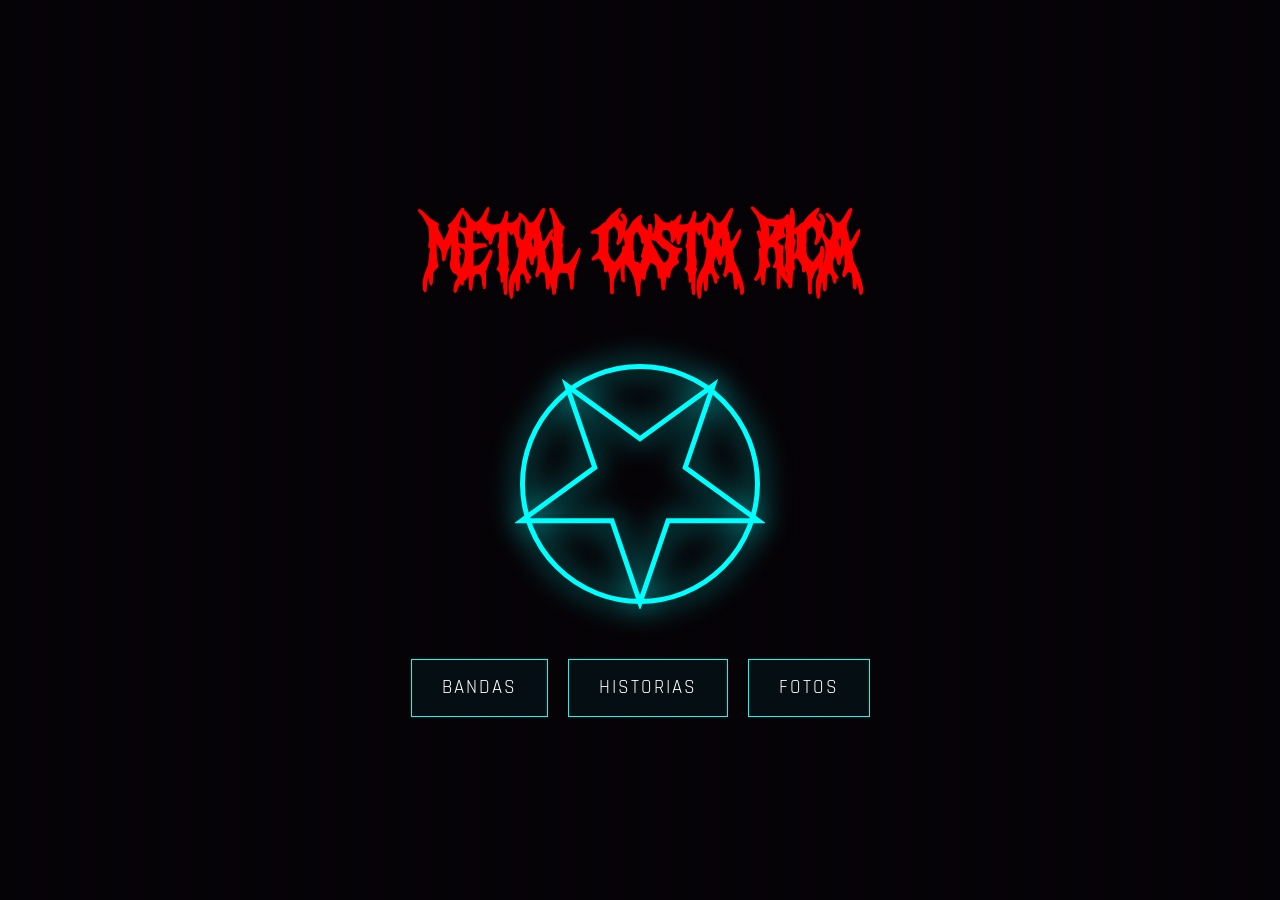
<file: index.html>
<!DOCTYPE html>
<html lang="es">
<head>
    <meta charset="UTF-8">
    <meta name="viewport" content="width=device-width, initial-scale=1.0">
    <title>Metal Costa Rica | Inicio</title>
    <link rel="stylesheet" href="estilos.css">
    <style>
        body, html {
            height: 100%;
            margin: 0;
            overflow: hidden;
            background-color: #000;
            display: flex;
            justify-content: center;
            align-items: center;
        }

        .home {
            text-align: center;
            z-index: 10;
        }

        .glitch {
            font-size: 5rem;
            color: #ff0000;
            position: relative;
            text-transform: uppercase;
            font-family: 'Morvanh', cursive;
            margin: 0;
            cursor: default;
        }

        .glitch::before,
        .glitch::after {
            content: attr(data-text);
            position: absolute;
            left: 0;
            width: 100%;
            clip: rect(0, 0, 0, 0);
        }

        .glitch::before {
            left: 2px;
            text-shadow: -2px 0 #ff0000;
            animation: glitch-anim-1 2s infinite linear alternate-reverse;
        }

        .glitch::after {
            left: -2px;
            text-shadow: -2px 0 #00ffff;
            animation: glitch-anim-2 3s infinite linear alternate-reverse;
        }

        @keyframes glitch-anim-1 {
            0% { clip: rect(10px, 9999px, 50px, 0); }
            20% { clip: rect(30px, 9999px, 100px, 0); }
            40% { clip: rect(60px, 9999px, 40px, 0); }
            60% { clip: rect(10px, 9999px, 80px, 0); }
            80% { clip: rect(50px, 9999px, 20px, 0); }
            100% { clip: rect(90px, 9999px, 60px, 0); }
        }

        @keyframes glitch-anim-2 {
            0% { clip: rect(50px, 9999px, 10px, 0); }
            20% { clip: rect(10px, 9999px, 60px, 0); }
            40% { clip: rect(80px, 9999px, 10px, 0); }
            60% { clip: rect(40px, 9999px, 90px, 0); }
            80% { clip: rect(20px, 9999px, 50px, 0); }
            100% { clip: rect(60px, 9999px, 70px, 0); }
        }

        .pentagram-container {
            width: 250px;
            height: 250px;
            margin: 40px auto;
            animation: pulse-blue 2.5s infinite ease-in-out;
            filter: drop-shadow(0 0 15px #00ffff);
        }

        .pentagram-svg {
            width: 100%;
            height: 100%;
            fill: none;
            stroke: #00ffff;
            stroke-width: 2;
            transform: rotate(180deg);
            transform-origin: center;
        }

        @keyframes pulse-blue {
            0% { transform: scale(1); opacity: 0.7; filter: drop-shadow(0 0 5px #00ffff); }
            50% { transform: scale(1.05); opacity: 1; filter: drop-shadow(0 0 25px #00ffff); }
            100% { transform: scale(1); opacity: 0.7; filter: drop-shadow(0 0 5px #00ffff); }
        }

        .home-buttons {
            display: flex;
            gap: 20px;
            justify-content: center;
            margin-top: 50px;
        }

        .home-buttons a {
            text-decoration: none;
            color: #fff;
            border: 1px solid #00ffff;
            padding: 12px 30px;
            font-size: 1.2rem;
            text-transform: uppercase;
            letter-spacing: 2px;
            font-family: 'Rajdhani', sans-serif;
            transition: all 0.3s ease;
            background: rgba(0, 255, 255, 0.05);
        }

        .home-buttons a:hover {
            background: #00ffff;
            color: #000;
            box-shadow: 0 0 20px #00ffff;
            transform: translateY(-5px);
        }

        /* Background Noise/Grid Effect */
        .background-overlay {
            position: fixed;
            top: 0;
            left: 0;
            width: 100%;
            height: 100%;
            background: linear-gradient(rgba(18, 16, 16, 0) 50%, rgba(0, 0, 0, 0.25) 50%), 
                        linear-gradient(90deg, rgba(255, 0, 0, 0.06), rgba(0, 255, 255, 0.02), rgba(255, 0, 255, 0.06));
            background-size: 100% 2px, 3px 100%;
            pointer-events: none;
            z-index: 1;
        }
    </style>
</head>
<body>
    <div class="background-overlay"></div>
    <div class="home">
        <h1 class="glitch" data-text="METAL COSTA RICA">METAL COSTA RICA</h1>

        <div class="pentagram-container">
            <svg class="pentagram-svg" viewBox="0 0 100 100">
                <!-- Polígono de la estrella -->
                <polygon points="50,2.5 61.2,35.3 97.4,35.3 68.1,56.6 79.3,89.4 50,68.1 20.7,89.4 31.9,56.6 2.6,35.3 38.8,35.3" />
                <!-- Círculo que encierra la estrella -->
                <circle cx="50" cy="50" r="47" />
            </svg>
        </div>

        <div class="home-buttons">
            <a href="bandas.html">Bandas</a>
            <a href="historias.html">Historias</a>
            <a href="fotos.html">Fotos</a>

        </div>
    </div>
</body>
</html>
</file>
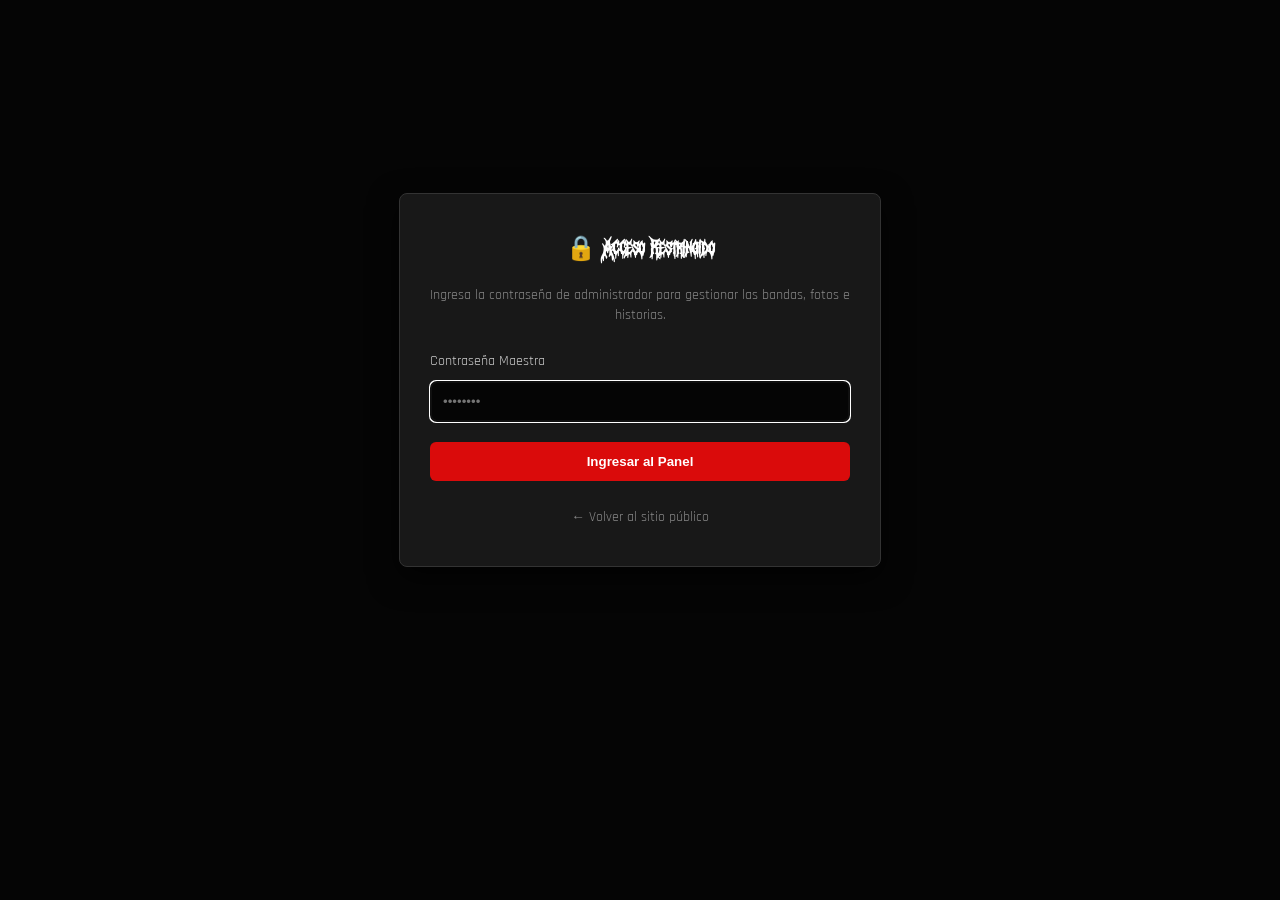
<file: admin.html>
<!DOCTYPE html>
<html lang="es">

<head>
    <meta charset="UTF-8">
    <meta name="viewport" content="width=device-width, initial-scale=1.0">
    <title>Panel Admin | Metal Costa Rica</title>
    <link rel="stylesheet" href="estilos.css">
    <style>
        .admin-nav {
            display: flex;
            gap: 10px;
            margin-bottom: 30px;
            border-bottom: 1px solid #333;
            padding-bottom: 15px;
        }

        .admin-nav button {
            background: #222;
            border: none;
            color: #fff;
            padding: 10px 20px;
            cursor: pointer;
            border-radius: 4px;
        }

        .admin-nav button.active {
            background: var(--accent-red);
        }

        .form-section {
            display: none;
        }

        .form-section.active {
            display: block;
        }
        .login-wrapper {
            display: flex;
            justify-content: center;
            align-items: center;
            min-height: 80vh;
            padding: 20px;
        }

        .login-card {
            background: #181818;
            border: 1px solid #333;
            border-radius: 8px;
            padding: 35px 30px;
            max-width: 420px;
            width: 100%;
            box-shadow: 0 10px 30px rgba(0, 0, 0, 0.7);
            text-align: center;
        }

        .login-card h2 {
            margin-top: 0;
            color: #fff;
            font-size: 1.5rem;
            margin-bottom: 12px;
        }

        .login-card p {
            color: #888;
            font-size: 0.9rem;
            margin-bottom: 25px;
            line-height: 1.4;
        }

        .login-error {
            background: rgba(255, 50, 50, 0.15);
            border: 1px solid #ff3333;
            color: #ff7777;
            padding: 10px;
            border-radius: 4px;
            margin-bottom: 20px;
            display: none;
            font-size: 0.9rem;
            text-align: left;
        }
    </style>
</head>

<body>

    <!-- Pantalla de Login -->
    <div id="login-container" class="login-wrapper">
        <div class="login-card">
            <h2>🔒 Acceso Restringido</h2>
            <p>Ingresa la contraseña de administrador para gestionar las bandas, fotos e historias.</p>
            <div id="loginError" class="login-error"></div>
            <form onsubmit="handleLogin(event)">
                <div class="form-group" style="text-align: left; margin-bottom: 20px;">
                    <label style="color: #ccc; font-size: 0.85rem; display: block; margin-bottom: 8px;">Contraseña Maestra</label>
                    <input type="password" id="adminPasswordInput" class="form-control" required placeholder="••••••••" autofocus>
                </div>
                <button type="submit" class="btn-primary" id="btnLoginSubmit" style="width: 100%; padding: 12px;">Ingresar al Panel</button>
            </form>
            <a href="index.html" style="display: inline-block; margin-top: 25px; color: #888; text-decoration: none; font-size: 0.85rem;">← Volver al sitio público</a>
        </div>
    </div>

    <!-- Panel de Administración Principal (Oculto hasta iniciar sesión) -->
    <div class="admin-container" id="admin-main-container" style="display: none;">
        <div style="display: flex; justify-content: space-between; align-items: center; margin-bottom: 20px;">
            <a href="index.html" style="color: var(--accent-purple); text-decoration: none;">← Volver al sitio</a>
            <button onclick="handleLogout()" style="background: #2a1111; border: 1px solid #ff4444; color: #ff8888; padding: 6px 14px; border-radius: 4px; cursor: pointer; font-size: 0.85rem;">Cerrar Sesión ✕</button>
        </div>
        <h1>Panel de Administración</h1>

        <div class="admin-nav">
            <button onclick="showSection('bandas')" class="active" id="btn-bandas">Bandas</button>
            <button onclick="showSection('historias')" id="btn-historias">Historias</button>
            <button onclick="showSection('fotos')" id="btn-fotos">Lugares/Fotos</button>
            <button onclick="showSection('noticias')" id="btn-noticias">Noticias/Artículos</button>
        </div>

        <!-- Formulario Bandas -->
        <section id="section-bandas" class="form-section active">
            <h2>Gestionar Bandas</h2>
            <div class="form-group" style="background: #222; padding: 15px; border-radius: 8px; margin-bottom: 20px;">
                <label style="color: #fff;">Seleccionar Acción</label>
                <select id="edit-banda-select" class="form-control" style="background: #111;"
                    onchange="handleBandaSelection()">
                    <option value="">➕ Crear Nueva Banda</option>
                    <!-- Opciones de bandas a editar se cargarán por JS -->
                </select>
            </div>
            <form id="formBanda" style="border-bottom: 1px solid #333; padding-bottom: 20px; margin-bottom: 20px;">
                <h3 id="banda-form-title">1. Crear Banda</h3>
                <input type="hidden" id="edit-banda-id" value="">
                <div class="form-group">
                    <label>Nombre de la Banda</label>
                    <input type="text" id="b-nombre" class="form-control" required placeholder="Ej: Adrenalina">
                </div>
                <div class="form-group" style="display: grid; grid-template-columns: 1fr 1fr; gap: 10px;">
                    <div>
                        <label>Género</label>
                        <input type="text" id="b-genero" class="form-control" placeholder="Ej: Black Metal">
                    </div>
                    <div>
                        <label>Provincia</label>
                        <input type="text" id="b-provincia" class="form-control" placeholder="Ej: San José">
                    </div>
                </div>
                <div class="form-group">
                    <label>Foto Principal (URL)</label>
                    <input type="url" id="b-foto" class="form-control" placeholder="https://...">
                </div>
                <div class="form-group">
                    <label>Video URL (YouTube/Vimeo)</label>
                    <input type="url" id="b-video" class="form-control"
                        placeholder="https://www.youtube.com/watch?v=...">
                </div>
                <div class="form-group">
                    <label>Biografía</label>
                    <textarea id="b-bio" class="form-control" rows="4"></textarea>
                </div>
                <div class="form-group">
                    <label>Discografía (Texto libre)</label>
                    <textarea id="b-disco" class="form-control" rows="2"></textarea>
                </div>
                <div style="display: flex; gap: 10px;">
                    <button type="submit" class="btn-primary">Guardar Banda</button>
                    <button type="button" id="btn-delete-banda" class="btn-primary" style="background: #661111; display: none;" onclick="deleteCurrentBanda()">Eliminar Banda</button>
                </div>
            </form>

            <form id="formFotoBanda">
                <h3>2. Agregar Fotos a la Banda</h3>
                <div class="form-group">
                    <label>Seleccionar Banda</label>
                    <select id="fb-banda-id" class="form-control" required>
                        <option value="">Cargando bandas...</option>
                    </select>
                </div>
                <div class="form-group">
                    <label>Imágenes desde tu PC <span style="color:#777;font-size:0.85rem;">(puedes seleccionar varias)</span></label>
                    <input type="file" id="fb-file" class="form-control" accept="image/*" multiple onchange="previewImagenes('fb-file','fb-preview')" required>
                    <div id="fb-preview" style="display:flex;flex-wrap:wrap;gap:8px;margin-top:10px;"></div>
                </div>
                <div class="form-group">
                    <label>Descripción de la foto</label>
                    <input type="text" id="fb-desc" class="form-control">
                </div>
                <button type="submit" class="btn-primary" style="background: var(--accent-purple);">Subir Foto a Banda</button>
            </form>
            <div id="manage-banda-photos" style="margin-top: 20px; display: none;">
                <h3>Gestionar Fotos de la Galería</h3>
                <div id="banda-photos-list" style="display: grid; grid-template-columns: repeat(auto-fill, minmax(130px, 1fr)); gap: 10px;"></div>
            </div>
        </section>

        <!-- Formulario Historias -->
        <section id="section-historias" class="form-section">
            <h2>Agregar Historia / Leyenda</h2>
            <form id="formHistoria">
                <div class="form-group">
                    <label>Título</label>
                    <input type="text" id="h-titulo" class="form-control" required>
                </div>
                <div class="form-group">
                    <label>Contenido</label>
                    <textarea id="h-contenido" class="form-control" rows="6"></textarea>
                </div>
                <div class="form-group">
                    <label>Foto (URL)</label>
                    <input type="url" id="h-foto" class="form-control">
                </div>
                <button type="submit" class="btn-primary">Publicar Historia</button>
            </form>
            <div id="list-historias" style="margin-top: 30px;">
                <h3>Gestionar Historias Existentes</h3>
                <div id="historias-db-list"></div>
            </div>
        </section>

        <!-- Formulario Fotos/Lugares -->
        <section id="section-fotos" class="form-section">
            <h2>Gestionar Lugares</h2>
            <form id="formLugar" style="border-bottom: 1px solid #333; padding-bottom: 20px; margin-bottom: 20px;">
                <h3>1. Crear Nuevo Lugar</h3>
                <div class="form-group">
                    <label>Nombre del Lugar</label>
                    <input type="text" id="l-nombre" class="form-control" required placeholder="Ej: Sanatorio Durán">
                </div>
                <div class="form-group">
                    <label>Descripción</label>
                    <textarea id="l-desc" class="form-control" rows="2"></textarea>
                </div>
                <div class="form-group">
                    <label>Foto Portada (URL)</label>
                    <input type="url" id="l-foto" class="form-control" placeholder="https://...">
                </div>
                <button type="submit" class="btn-primary">Crear Lugar</button>
            </form>

            <form id="formFoto">
                <h3>2. Agregar Foto a Galería</h3>
                <div class="form-group">
                    <label>Seleccionar Lugar</label>
                    <select id="f-lugar-id" class="form-control" required>
                        <option value="">Cargando lugares...</option>
                    </select>
                </div>
                <div class="form-group">
                    <label>Imágenes desde tu PC <span style="color:#777;font-size:0.85rem;">(puedes seleccionar varias)</span></label>
                    <input type="file" id="f-file" class="form-control" accept="image/*" multiple onchange="previewImagenes('f-file','f-preview')" required>
                    <div id="f-preview" style="display:flex;flex-wrap:wrap;gap:8px;margin-top:10px;"></div>
                </div>
                <div class="form-group">
                    <label>Breve descripción de la foto</label>
                    <input type="text" id="f-desc" class="form-control">
                </div>
                <button type="submit" class="btn-primary" style="background: var(--accent-purple);">Subir Foto al Lugar</button>
            </form>
            <div id="manage-place-photos" style="margin-top: 20px; display: none;">
                <h3>Gestionar Fotos de la Galería</h3>
                <div id="place-photos-list" style="display: grid; grid-template-columns: repeat(auto-fill, minmax(130px, 1fr)); gap: 10px;"></div>
            </div>
            <div id="list-lugares" style="margin-top: 30px;">
                <h3>Gestionar Lugares Existentes</h3>
                <div id="lugares-db-list"></div>
            </div>
        </section>

        <!-- Formulario Noticias -->
        <section id="section-noticias" class="form-section">
            <h2>Agregar Noticia o Artículo</h2>
            <form id="formNoticia">
                <div class="form-group">
                    <label>Título</label>
                    <input type="text" id="n-titulo" class="form-control" required>
                </div>
                <div class="form-group">
                    <label>Enlace</label>
                    <input type="url" id="n-enlace" class="form-control" required>
                </div>
                <div class="form-group">
                    <label>Tipo</label>
                    <select id="n-tipo" class="form-control">
                        <option value="noticia">Noticia</option>
                        <option value="articulo">Artículo</option>
                    </select>
                </div>
                <button type="submit" class="btn-primary">Agregar</button>
            </form>
            <div id="list-noticias" style="margin-top: 30px;">
                <h3>Gestionar contenido</h3>
                <div id="noticias-db-list"></div>
            </div>
        </section>
    </div>

    <script>
        const API_BASE = window.location.hostname === "localhost" || window.location.hostname === "127.0.0.1" 
            ? "http://localhost:3000" 
            : "https://metal-cr-frontend-2.onrender.com"; 

        // ------------------ AUTENTICACIÓN ------------------
        async function checkAuth() {
            const token = sessionStorage.getItem('adminPassword');
            const loginCard = document.getElementById('login-container');
            const adminPanel = document.getElementById('admin-main-container');

            if (!token) {
                loginCard.style.display = 'flex';
                adminPanel.style.display = 'none';
                return;
            }

            loginCard.style.display = 'none';
            adminPanel.style.display = 'block';
            loadBandaSelect();
            loadLugarSelect();
        }

        async function handleLogin(e) {
            e.preventDefault();
            const input = document.getElementById('adminPasswordInput');
            const errorBox = document.getElementById('loginError');
            const btn = document.getElementById('btnLoginSubmit');

            errorBox.style.display = 'none';
            btn.disabled = true;
            btn.innerText = "Verificando...";

            try {
                const res = await fetch(`${API_BASE}/admin/login`, {
                    method: 'POST',
                    headers: { 'Content-Type': 'application/json' },
                    body: JSON.stringify({ password: input.value.trim() })
                });
                const data = await res.json();
                if (res.ok && data.success) {
                    sessionStorage.setItem('adminPassword', input.value.trim());
                    document.getElementById('login-container').style.display = 'none';
                    document.getElementById('admin-main-container').style.display = 'block';
                    loadBandaSelect();
                    loadLugarSelect();
                } else {
                    errorBox.innerText = data.error || "Contraseña incorrecta.";
                    errorBox.style.display = 'block';
                }
            } catch(err) {
                errorBox.innerText = "Error al conectar con el servidor.";
                errorBox.style.display = 'block';
            } finally {
                btn.disabled = false;
                btn.innerText = "Ingresar al Panel";
            }
        }

        function handleLogout() {
            sessionStorage.removeItem('adminPassword');
            location.reload();
        }

        window.onload = checkAuth;

        async function loadLugarSelect() {
            try {
                const res = await fetch(`${API_BASE}/lugares`);
                const data = await res.json();
                const select = document.getElementById('f-lugar-id');
                select.innerHTML = '<option value="">-- Elige un lugar --</option>' +
                    data.map(l => `<option value="${l.id}">${l.nombre}</option>`).join('');
            } catch (e) { console.error(e); }
        }

        async function loadBandaSelect() {
            try {
                const res = await fetch(`${API_BASE}/bandas`);
                const data = await res.json();

                const selectFotos = document.getElementById('fb-banda-id');
                selectFotos.innerHTML = '<option value="">-- Elige una banda --</option>' +
                    data.map(b => `<option value="${b.id}">${b.nombre}</option>`).join('');

                const selectEdit = document.getElementById('edit-banda-select');
                selectEdit.innerHTML = '<option value="">➕ Crear Nueva Banda</option>' +
                    data.map(b => `<option value="${b.id}">✏️ Editar: ${b.nombre}</option>`).join('');
            } catch (e) { console.error(e); }
        }

        async function handleBandaSelection() {
            const id = document.getElementById('edit-banda-select').value;
            const formTitle = document.getElementById('banda-form-title');
            const hiddenId = document.getElementById('edit-banda-id');
            const form = document.getElementById('formBanda');

            if (!id) {
                formTitle.innerText = "1. Crear Banda";
                hiddenId.value = "";
                form.reset();
                return;
            }

            try {
                const res = await fetch(`${API_BASE}/bandas/${id}`);
                const data = await res.json();
                formTitle.innerText = `1. Editando Banda: ${data.nombre}`;
                hiddenId.value = data.id;

                document.getElementById('b-nombre').value = data.nombre || '';
                document.getElementById('b-genero').value = data.genero || '';
                document.getElementById('b-provincia').value = data.provincia || '';
                document.getElementById('b-foto').value = data.foto_principal || '';
                document.getElementById('b-video').value = data.video_url || '';
                document.getElementById('b-bio').value = data.biografia || '';
                document.getElementById('b-disco').value = data.discografia || '';
            } catch (e) {
                console.error("Error al cargar datos de la banda", e);
            }
        }

        async function deleteCurrentBanda() {
            const id = document.getElementById('edit-banda-id').value;
            if (!id || !confirm("¿Estás seguro de eliminar esta banda y todas sus fotos?")) return;
            try {
                const res = await fetch(`${API_BASE}/bandas/${id}`, { 
                    method: 'DELETE',
                    headers: { 'x-admin-password': sessionStorage.getItem('adminPassword') }
                });
                if (res.ok) {
                    alert("Banda eliminada");
                    location.reload();
                }
            } catch (e) { console.error(e); }
        }

        async function deleteItem(endpoint, id, callback) {
            if (!confirm("¿Eliminar este elemento?")) return;
            try {
                const res = await fetch(`${API_BASE}/${endpoint}/${id}`, { 
                    method: 'DELETE',
                    headers: { 'x-admin-password': sessionStorage.getItem('adminPassword') }
                });
                if (res.ok) {
                    alert("Eliminado");
                    if (callback) callback();
                }
            } catch (e) { console.error(e); }
        }

        async function loadStoriesList() {
            const res = await fetch(`${API_BASE}/historias`);
            const data = await res.json();
            const list = document.getElementById('historias-db-list');
            list.innerHTML = data.map(i => `
                <div style="background:#111; padding:10px; border-radius:5px; margin-bottom:5px; display:flex; justify-content:space-between; align-items:center;">
                    <span>${i.titulo}</span>
                    <button onclick="deleteItem('historias', ${i.id}, loadStoriesList)" style="background:#611; color:#fff; border:none; padding:5px 10px; cursor:pointer;">Eliminar</button>
                </div>
            `).join('');
        }

        async function loadPlacesList() {
            const res = await fetch(`${API_BASE}/lugares`);
            const data = await res.json();
            const list = document.getElementById('lugares-db-list');
            list.innerHTML = data.map(i => `
                <div style="background:#111; padding:10px; border-radius:5px; margin-bottom:5px; border-left: 4px solid var(--accent-red);">
                    <div style="display:flex; justify-content:space-between; align-items:center;">
                        <strong>${i.nombre}</strong>
                        <button onclick="deleteItem('lugares', ${i.id}, loadPlacesList)" style="background:#611; color:#fff; border:none; padding:5px 10px; cursor:pointer;">Eliminar Lugar</button>
                    </div>
                </div>
            `).join('');
        }

        async function loadNoticiasList() {
            const res = await fetch(`${API_BASE}/noticias`);
            const data = await res.json();
            const list = document.getElementById('noticias-db-list');
            list.innerHTML = data.map(i => `
                <div style="background:#111; padding:10px; border-radius:5px; margin-bottom:5px; display:flex; justify-content:space-between; align-items:center;">
                    <span>[${i.tipo}] ${i.titulo}</span>
                    <button onclick="deleteItem('noticias', ${i.id}, loadNoticiasList)" style="background:#611; color:#fff; border:none; padding:5px 10px; cursor:pointer;">Eliminar</button>
                </div>
            `).join('');
        }

        function showSection(id) {
            document.querySelectorAll('.form-section').forEach(s => s.classList.remove('active'));
            document.querySelectorAll('.admin-nav button').forEach(b => b.classList.remove('active'));
            document.getElementById(`section-${id}`).classList.add('active');
            document.getElementById(`btn-${id}`).classList.add('active');
            if (id === 'fotos') loadPlacesList();
            if (id === 'bandas') loadBandaSelect();
            if (id === 'historias') loadStoriesList();
            if (id === 'noticias') loadNoticiasList();
        }

        // Modificar handleBandaSelection para mostrar botón eliminar
        const originalHandleBandaSelection = handleBandaSelection;
        handleBandaSelection = async function() {
            await originalHandleBandaSelection();
            const id = document.getElementById('edit-banda-select').value;
            document.getElementById('btn-delete-banda').style.display = id ? 'block' : 'none';
        }

        async function sendData(endpoint, data, form, method = 'POST') {
            try {
                const res = await fetch(`${API_BASE}/${endpoint}`, {
                    method: method,
                    headers: { 
                        'Content-Type': 'application/json',
                        'x-admin-password': sessionStorage.getItem('adminPassword')
                    },
                    body: JSON.stringify(data)
                });
                if (res.ok) {
                    alert("Guardado correctamente!");
                    form.reset();
                    if (endpoint.includes('lugares')) loadLugarSelect();
                    if (endpoint.includes('bandas')) {
                        loadBandaSelect();
                        document.getElementById('edit-banda-id').value = "";
                        document.getElementById('banda-form-title').innerText = "1. Crear Banda";
                        document.getElementById('edit-banda-select').value = "";
                    }
                } else {
                    const err = await res.json();
                    alert("Error: " + err.error);
                }
            } catch (e) {
                console.error(e);
                alert("Error de conexión");
            }
        }

        document.getElementById('formBanda').onsubmit = (e) => {
            e.preventDefault();
            const id = document.getElementById('edit-banda-id').value;
            const endpoint = id ? `bandas/${id}` : 'bandas';
            const method = id ? 'PUT' : 'POST';

            sendData(endpoint, {
                nombre: document.getElementById('b-nombre').value,
                genero: document.getElementById('b-genero').value,
                provincia: document.getElementById('b-provincia').value,
                foto_principal: document.getElementById('b-foto').value,
                video_url: document.getElementById('b-video').value,
                biografia: document.getElementById('b-bio').value,
                discografia: document.getElementById('b-disco').value
            }, e.target, method);
        };

        // Vista previa de múltiples imágenes
        function previewImagenes(inputId, previewId) {
            const files = document.getElementById(inputId).files;
            const container = document.getElementById(previewId);
            container.innerHTML = '';
            Array.from(files).forEach(file => {
                const img = document.createElement('img');
                img.src = URL.createObjectURL(file);
                img.style.cssText = 'width:100px;height:80px;object-fit:cover;border-radius:6px;border:1px solid #333;';
                container.appendChild(img);
            });
        }

        // Subida de múltiples fotos de banda
        document.getElementById('formFotoBanda').onsubmit = async (e) => {
            e.preventDefault();
            const bandaId = document.getElementById('fb-banda-id').value;
            if (!bandaId) return alert('Selecciona una banda primero.');
            const fileInput = document.getElementById('fb-file');
            if (!fileInput.files.length) return alert('Selecciona al menos una imagen.');

            const fd = new FormData();
            Array.from(fileInput.files).forEach(f => fd.append('imagenes', f));
            fd.append('descripcion', document.getElementById('fb-desc').value);

            try {
                const res = await fetch(`${API_BASE}/bandas/${bandaId}/fotos`, {
                    method: 'POST', 
                    headers: { 'x-admin-password': sessionStorage.getItem('adminPassword') },
                    body: fd
                });
                const data = await res.json();
                if (res.ok) {
                    alert(`¡${data.fotos.length} foto(s) subida(s) correctamente!`);
                    e.target.reset();
                    document.getElementById('fb-preview').innerHTML = '';
                    loadBandPhotos(); // Refrescar lista de fotos
                } else {
                    alert('Error: ' + data.error);
                }
            } catch (err) { alert('Error de conexión'); }
        };

        document.getElementById('formHistoria').onsubmit = (e) => {
            e.preventDefault();
            sendData('historias', {
                titulo: document.getElementById('h-titulo').value,
                contenido: document.getElementById('h-contenido').value,
                foto: document.getElementById('h-foto').value
            }, e.target);
        };

        document.getElementById('formLugar').onsubmit = (e) => {
            e.preventDefault();
            sendData('lugares', {
                nombre: document.getElementById('l-nombre').value,
                descripcion: document.getElementById('l-desc').value,
                foto_portada: document.getElementById('l-foto').value
            }, e.target);
        };

        // Subida de múltiples fotos de lugar
        document.getElementById('formFoto').onsubmit = async (e) => {
            e.preventDefault();
            const lugarId = document.getElementById('f-lugar-id').value;
            if (!lugarId) return alert('Selecciona un lugar primero.');
            const fileInput = document.getElementById('f-file');
            if (!fileInput.files.length) return alert('Selecciona al menos una imagen.');

            const fd = new FormData();
            Array.from(fileInput.files).forEach(f => fd.append('imagenes', f));
            fd.append('descripcion', document.getElementById('f-desc').value);

            try {
                const res = await fetch(`${API_BASE}/lugares/${lugarId}/fotos`, {
                    method: 'POST', 
                    headers: { 'x-admin-password': sessionStorage.getItem('adminPassword') },
                    body: fd
                });
                const data = await res.json();
                if (res.ok) {
                    alert(`¡${data.fotos.length} foto(s) subida(s) correctamente!`);
                    e.target.reset();
                    document.getElementById('f-preview').innerHTML = '';
                    loadPlacePhotos(); // Refrescar lista de fotos
                } else {
                    alert('Error: ' + data.error);
                }
            } catch (err) { alert('Error de conexión'); }
        };

        // --- GESTIÓN DE FOTOS INDIVIDUALES ---
        async function loadBandPhotos() {
            const bandaId = document.getElementById('fb-banda-id').value;
            const container = document.getElementById('manage-banda-photos');
            const list = document.getElementById('banda-photos-list');
            if (!bandaId) {
                container.style.display = 'none';
                return;
            }
            try {
                const res = await fetch(`${API_BASE}/bandas/${bandaId}`);
                const data = await res.json();
                container.style.display = 'block';
                list.innerHTML = data.fotos.map(f => `
                    <div style="position:relative; background:#111; border-radius:5px; padding:5px; text-align:center; border: 1px solid #333;">
                        <img src="${imgUrl(f.url)}" style="width:100%; height:80px; object-fit:cover; border-radius:3px;">
                        <button onclick="deleteItem('fotos_bandas', ${f.id}, loadBandPhotos)" style="position:absolute; top:2px; right:2px; background:#f00; color:#fff; border:none; border-radius:50%; width:20px; height:20px; cursor:pointer; font-weight:bold;">X</button>
                    </div>
                `).join('') || '<p style="grid-column: 1/-1;">Sin fotos aún.</p>';
            } catch (e) { console.error(e); }
        }

        async function loadPlacePhotos() {
            const lugarId = document.getElementById('f-lugar-id').value;
            const container = document.getElementById('manage-place-photos');
            const list = document.getElementById('place-photos-list');
            if (!lugarId) {
                container.style.display = 'none';
                return;
            }
            try {
                const res = await fetch(`${API_BASE}/lugares/${lugarId}`);
                const data = await res.json();
                container.style.display = 'block';
                list.innerHTML = data.fotos.map(f => `
                    <div style="position:relative; background:#111; border-radius:5px; padding:5px; text-align:center; border: 1px solid #333;">
                        <img src="${imgUrl(f.url)}" style="width:100%; height:80px; object-fit:cover; border-radius:3px;">
                        <button onclick="deleteItem('fotos_lugares', ${f.id}, loadPlacePhotos)" style="position:absolute; top:2px; right:2px; background:#f00; color:#fff; border:none; border-radius:50%; width:20px; height:20px; cursor:pointer; font-weight:bold;">X</button>
                    </div>
                `).join('') || '<p style="grid-column: 1/-1;">Sin fotos aún.</p>';
            } catch (e) { console.error(e); }
        }

        document.getElementById('fb-banda-id').addEventListener('change', loadBandPhotos);
        document.getElementById('f-lugar-id').addEventListener('change', loadPlacePhotos);

        function imgUrl(url) {
            if (!url) return '';
            if (url.startsWith('/uploads/') || url.startsWith('/imagenes/')) return API_BASE + url;
            return url;
        }

        document.getElementById('formNoticia').onsubmit = (e) => {
            e.preventDefault();
            sendData('noticias', {
                titulo: document.getElementById('n-titulo').value,
                enlace: document.getElementById('n-enlace').value,
                tipo: document.getElementById('n-tipo').value
            }, e.target);
        };
    </script>

</body>

</html>
</file>
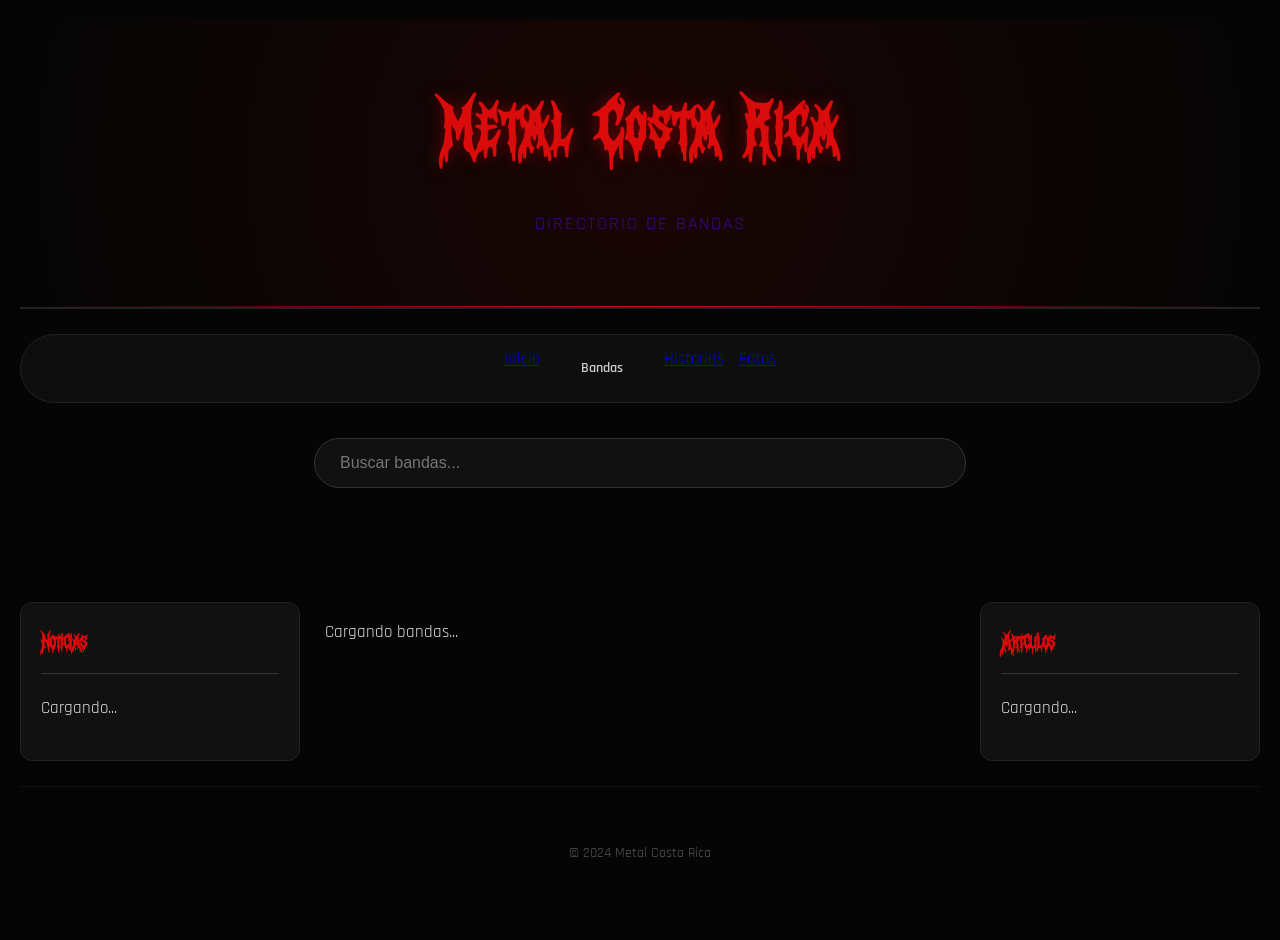
<file: bandas.html>
<!DOCTYPE html>
<html lang="es">
<head>
    <meta charset="UTF-8">
    <meta name="viewport" content="width=device-width, initial-scale=1.0">
    <title>Bandas | Metal Costa Rica</title>
    <link rel="stylesheet" href="estilos.css">
</head>
<body>

<div class="parent">
    <header class="div1 header">
        <h1 style="cursor:pointer;" onclick="location.href='index.html'">Metal Costa Rica</h1>
        <p class="subtitle">Directorio de Bandas</p>
    </header>

    <nav class="div4 nav">
        <a href="index.html">Inicio</a>
        <a href="bandas.html" class="nav-link active">Bandas</a>
        <a href="historias.html">Historias</a>
        <a href="fotos.html">Fotos</a>

    </nav>

    <div class="search-container">
        <input type="text" id="searchInput" class="search-bar" placeholder="Buscar bandas..." onkeyup="handleSearch(event)">
    </div>

    <aside class="sidebar-section sidebar-left">
        <h2>Noticias</h2>
        <div id="newsContainer"><p>Cargando...</p></div>
    </aside>

    <main class="content" id="mainContent">
        <p>Cargando bandas...</p>
    </main>

    <aside class="sidebar-section sidebar-right">
        <h2>Artículos</h2>
        <div id="articlesContainer"><p>Cargando...</p></div>
    </aside>

    <footer class="div9 footer">
        <p>© 2024 Metal Costa Rica</p>
    </footer>
</div>

<script>
    const API_BASE = window.location.hostname === "localhost" || window.location.hostname === "127.0.0.1" 
        ? "http://localhost:3000" 
        : "https://metal-cr-frontend-2.onrender.com"; // Reemplaza con tu URL de Render

    async function loadContent() {
        fetchBands();
        fetchNews();
    }

    function imgUrl(url) {
        if (!url) return '';
        if (url.startsWith('/uploads/') || url.startsWith('/imagenes/')) return API_BASE + url;
        return url;
    }

    async function fetchBands() {
        try {
            const res = await fetch(`${API_BASE}/bandas`);
            const data = await res.json();
            renderCards(data, 'band');
        } catch (e) { console.error(e); }
    }

    async function fetchNews() {
        try {
            const res = await fetch(`${API_BASE}/noticias`);
            const data = await res.json();
            renderSidebar('newsContainer', data.filter(i => i.tipo === 'noticia'));
            renderSidebar('articlesContainer', data.filter(i => i.tipo === 'articulo'));
        } catch (e) { console.error(e); }
    }

    function renderCards(items, type) {
        const container = document.getElementById('mainContent');
        container.innerHTML = items.map(item => `
            <div class="card" onclick="location.href='detalle.html?type=${type}&id=${item.id}'">
                <img src="${imgUrl(item.foto_principal || item.foto) || 'https://placehold.co/400x250/111/da0b0b?text=Dark+Archive'}" class="card-img">
                <div class="card-body">
                    <h3 class="card-title">${item.nombre || item.titulo}</h3>
                    <p class="card-text">${item.genero || item.provincia || ''}</p>
                </div>
            </div>
        `).join('');
    }

    function renderSidebar(id, items) {
        document.getElementById(id).innerHTML = items.map(i => `
            <div class="news-item">
                <h3 onclick="window.open('${i.enlace}', '_blank')">${i.titulo}</h3>
                <p>${i.descripcion || ''}</p>
            </div>
        `).join('') || '<p>No hay contenido.</p>';
    }

    async function handleSearch(event) {
        const q = event.target.value;
        if (q.length < 2) { if(q.length===0) fetchBands(); return; }
        const res = await fetch(`${API_BASE}/buscar?q=${q}`);
        const data = await res.json();
        renderCards(data.bands, 'band');
    }

    window.onload = loadContent;
</script>
</body>
</html>
</file>
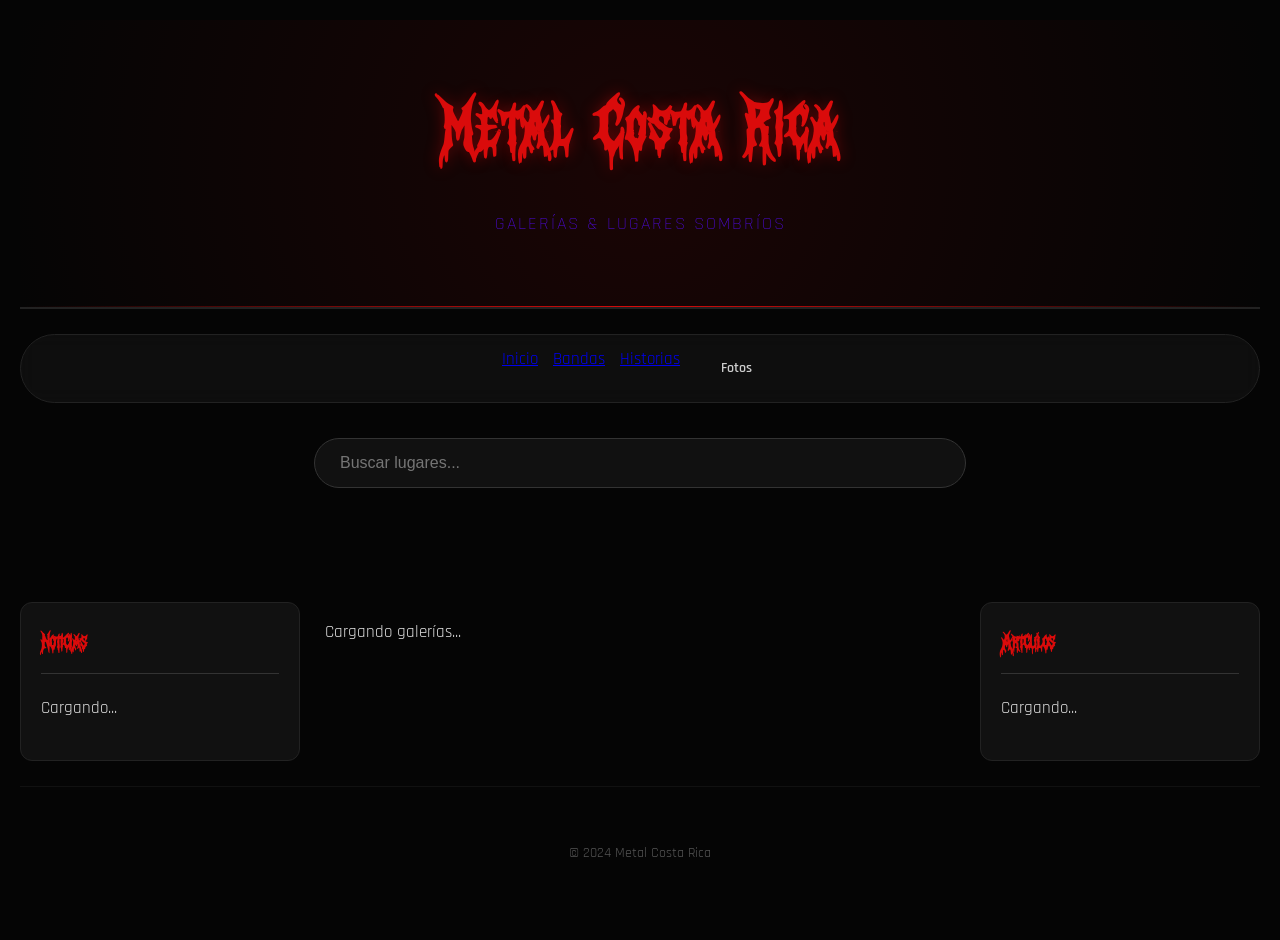
<file: fotos.html>
<!DOCTYPE html>
<html lang="es">
<head>
    <meta charset="UTF-8">
    <meta name="viewport" content="width=device-width, initial-scale=1.0">
    <title>Galerías | Metal Costa Rica</title>
    <link rel="stylesheet" href="estilos.css">
</head>
<body>

<div class="parent">
    <header class="div1 header">
        <h1 style="cursor:pointer;" onclick="location.href='index.html'">Metal Costa Rica</h1>
        <p class="subtitle">Galerías & Lugares Sombríos</p>
    </header>

    <nav class="div4 nav">
        <a href="index.html">Inicio</a>
        <a href="bandas.html">Bandas</a>
        <a href="historias.html">Historias</a>
        <a href="fotos.html" class="nav-link active">Fotos</a>

    </nav>

    <div class="search-container">
        <input type="text" id="searchInput" class="search-bar" placeholder="Buscar lugares..." onkeyup="handleSearch(event)">
    </div>

    <aside class="sidebar-section sidebar-left">
        <h2>Noticias</h2>
        <div id="newsContainer"><p>Cargando...</p></div>
    </aside>

    <main class="content" id="mainContent">
        <p>Cargando galerías...</p>
    </main>

    <aside class="sidebar-section sidebar-right">
        <h2>Artículos</h2>
        <div id="articlesContainer"><p>Cargando...</p></div>
    </aside>

    <footer class="div9 footer">
        <p>© 2024 Metal Costa Rica</p>
    </footer>
</div>

<script>
    const API_BASE = window.location.hostname === "localhost" || window.location.hostname === "127.0.0.1" 
        ? "http://localhost:3000" 
        : "https://metal-cr-frontend-2.onrender.com"; 

    async function loadContent() {
        fetchPlaces();
        fetchNews();
    }

    function imgUrl(url) {
        if (!url) return '';
        if (url.startsWith('/uploads/') || url.startsWith('/imagenes/')) return API_BASE + url;
        return url;
    }

    async function fetchPlaces() {
        try {
            const res = await fetch(`${API_BASE}/lugares`);
            const data = await res.json();
            renderCards(data.map(i => ({...i, foto_principal: i.foto_portada})), 'place');
        } catch (e) { console.error(e); }
    }

    async function fetchNews() {
        try {
            const res = await fetch(`${API_BASE}/noticias`);
            const data = await res.json();
            renderSidebar('newsContainer', data.filter(i => i.tipo === 'noticia'));
            renderSidebar('articlesContainer', data.filter(i => i.tipo === 'articulo'));
        } catch (e) { console.error(e); }
    }

    function renderCards(items, type) {
        const container = document.getElementById('mainContent');
        container.innerHTML = items.map(item => `
            <div class="card" onclick="location.href='detalle.html?type=${type}&id=${item.id}'">
                <img src="${imgUrl(item.foto_principal) || 'https://placehold.co/400x250/111/da0b0b?text=Gallery'}" class="card-img">
                <div class="card-body">
                    <h3 class="card-title">${item.nombre}</h3>
                    <p class="card-text">${item.descripcion ? item.descripcion.substring(0, 80) + '...' : ''}</p>
                </div>
            </div>
        `).join('');
    }

    function renderSidebar(id, items) {
        document.getElementById(id).innerHTML = items.map(i => `
            <div class="news-item">
                <h3 onclick="window.open('${i.enlace}', '_blank')">${i.titulo}</h3>
                <p>${i.descripcion || ''}</p>
            </div>
        `).join('') || '<p>No hay contenido.</p>';
    }

    async function handleSearch(event) {
        const q = event.target.value;
        if (q.length < 2) { if(q.length===0) fetchPlaces(); return; }
        const res = await fetch(`${API_BASE}/lugares`); 
        const data = await res.json();
        const filtered = data.filter(l => l.nombre.toLowerCase().includes(q.toLowerCase()));
        renderCards(filtered.map(i => ({...i, foto_principal: i.foto_portada})), 'place');
    }

    window.onload = loadContent;
</script>
</body>
</html>
</file>
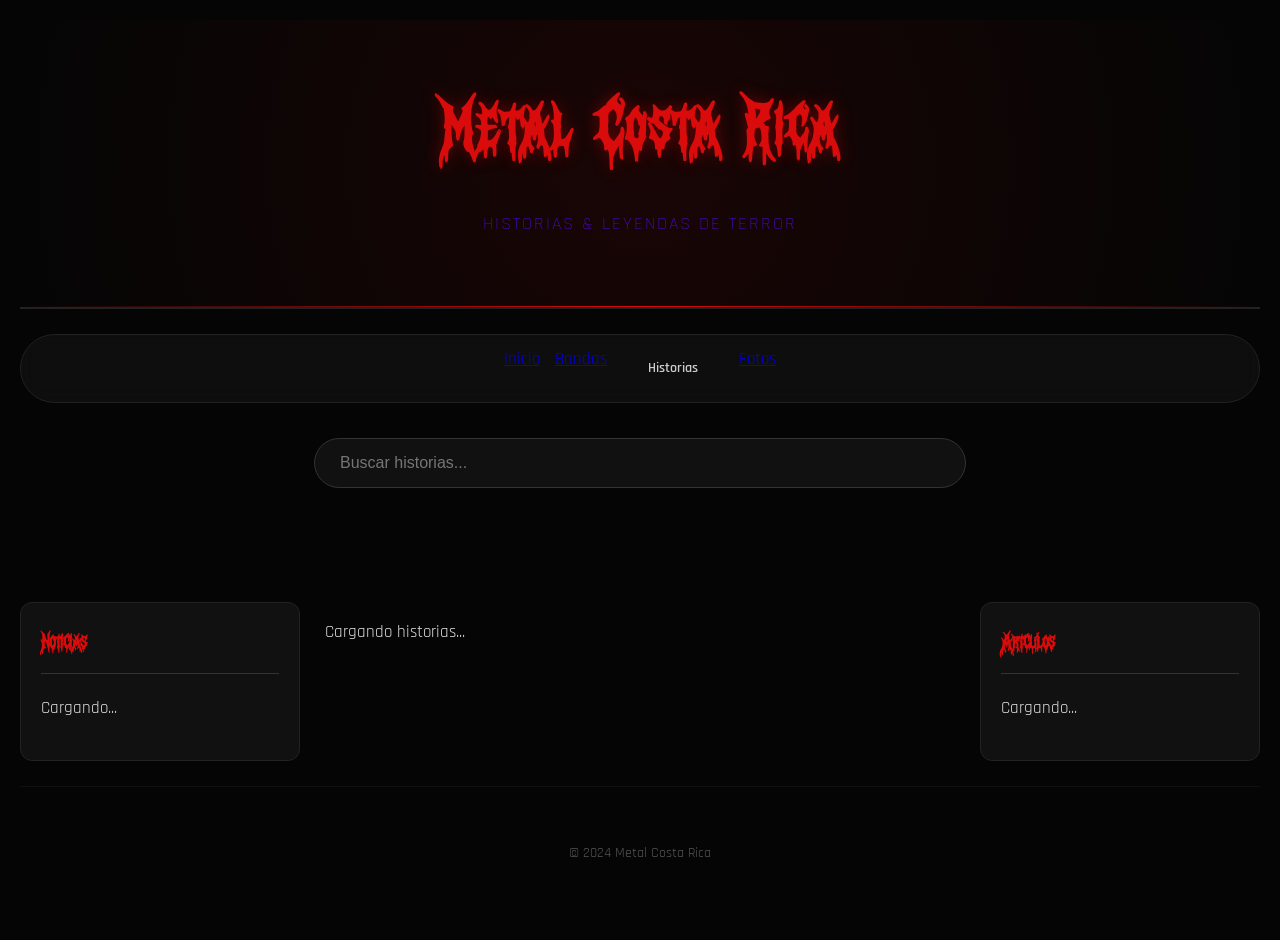
<file: historias.html>
<!DOCTYPE html>
<html lang="es">
<head>
    <meta charset="UTF-8">
    <meta name="viewport" content="width=device-width, initial-scale=1.0">
    <title>Historias | Metal Costa Rica</title>
    <link rel="stylesheet" href="estilos.css">
</head>
<body>

<div class="parent">
    <header class="div1 header">
        <h1 style="cursor:pointer;" onclick="location.href='index.html'">Metal Costa Rica</h1>
        <p class="subtitle">Historias & Leyendas de Terror</p>
    </header>

    <nav class="div4 nav">
        <a href="index.html">Inicio</a>
        <a href="bandas.html">Bandas</a>
        <a href="historias.html" class="nav-link active">Historias</a>
        <a href="fotos.html">Fotos</a>

    </nav>

    <div class="search-container">
        <input type="text" id="searchInput" class="search-bar" placeholder="Buscar historias..." onkeyup="handleSearch(event)">
    </div>

    <aside class="sidebar-section sidebar-left">
        <h2>Noticias</h2>
        <div id="newsContainer"><p>Cargando...</p></div>
    </aside>

    <main class="content" id="mainContent">
        <p>Cargando historias...</p>
    </main>

    <aside class="sidebar-section sidebar-right">
        <h2>Artículos</h2>
        <div id="articlesContainer"><p>Cargando...</p></div>
    </aside>

    <footer class="div9 footer">
        <p>© 2024 Metal Costa Rica</p>
    </footer>
</div>

<script>
    const API_BASE = window.location.hostname === "localhost" || window.location.hostname === "127.0.0.1" 
        ? "http://localhost:3000" 
        : "https://metal-cr-frontend-2.onrender.com"; 

    async function loadContent() {
        fetchStories();
        fetchNews();
    }

    function imgUrl(url) {
        if (!url) return '';
        if (url.startsWith('/uploads/') || url.startsWith('/imagenes/')) return API_BASE + url;
        return url;
    }

    async function fetchStories() {
        try {
            const res = await fetch(`${API_BASE}/historias`);
            const data = await res.json();
            renderCards(data, 'story');
        } catch (e) { console.error(e); }
    }

    async function fetchNews() {
        try {
            const res = await fetch(`${API_BASE}/noticias`);
            const data = await res.json();
            renderSidebar('newsContainer', data.filter(i => i.tipo === 'noticia'));
            renderSidebar('articlesContainer', data.filter(i => i.tipo === 'articulo'));
        } catch (e) { console.error(e); }
    }

    function renderCards(items, type) {
        const container = document.getElementById('mainContent');
        container.innerHTML = items.map(item => `
            <div class="card" onclick="location.href='detalle.html?type=${type}&id=${item.id}'">
                <img src="${imgUrl(item.foto) || 'https://placehold.co/400x250/111/da0b0b?text=Haunted+History'}" class="card-img">
                <div class="card-body">
                    <h3 class="card-title">${item.titulo}</h3>
                    <p class="card-text">${new Date(item.fecha).toLocaleDateString()}</p>
                </div>
            </div>
        `).join('');
    }

    function renderSidebar(id, items) {
        document.getElementById(id).innerHTML = items.map(i => `
            <div class="news-item">
                <h3 onclick="window.open('${i.enlace}', '_blank')">${i.titulo}</h3>
                <p>${i.descripcion || ''}</p>
            </div>
        `).join('') || '<p>No hay contenido.</p>';
    }

    async function handleSearch(event) {
        const q = event.target.value;
        if (q.length < 2) { if(q.length===0) fetchStories(); return; }
        const res = await fetch(`${API_BASE}/buscar?q=${q}`);
        const data = await res.json();
        renderCards(data.stories || [], 'story');
    }

    window.onload = loadContent;
</script>
</body>
</html>
</file>
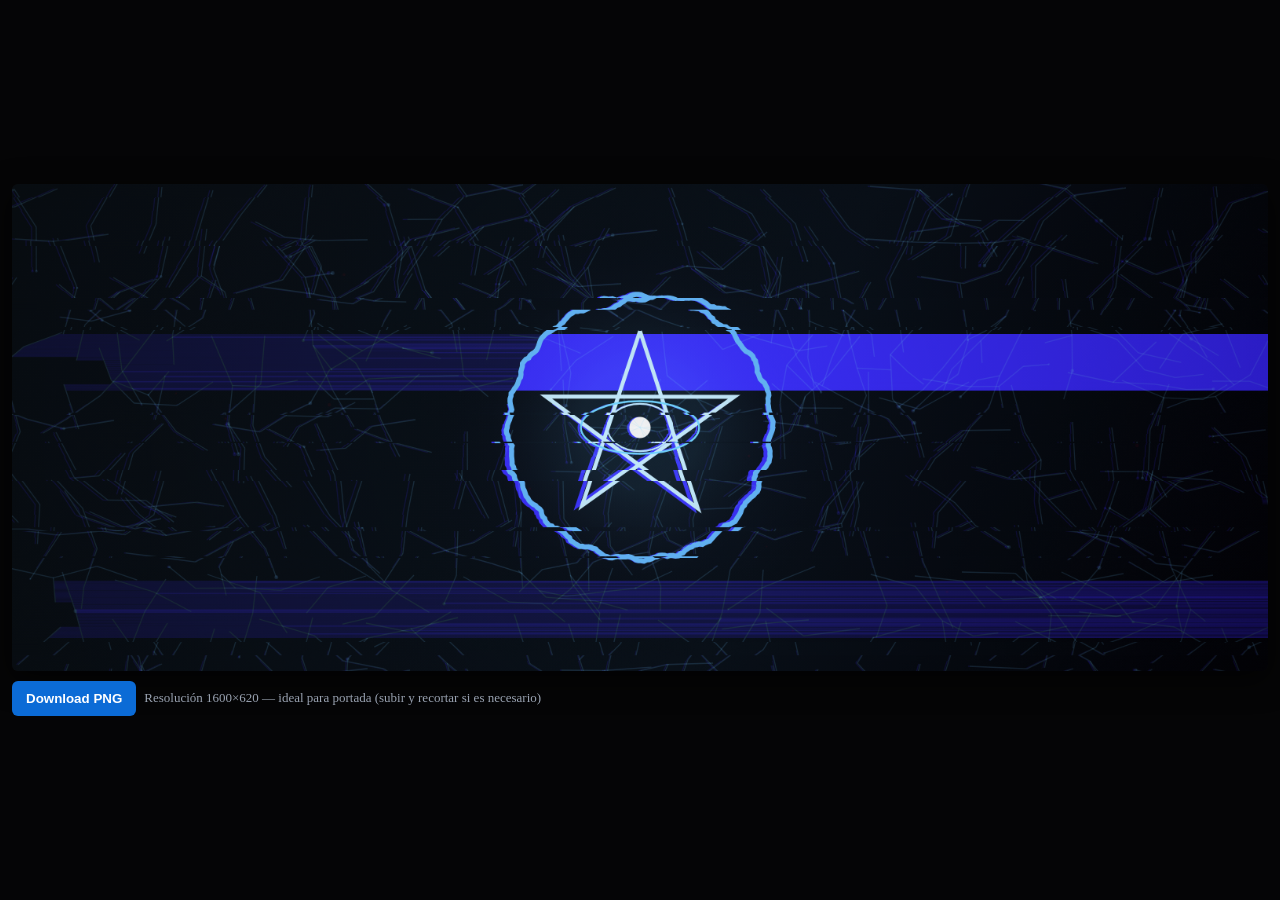
<file: portada.html>
<!doctype html>
<html lang="es">
<head>
<meta charset="utf-8" />
<meta name="viewport" content="width=device-width,initial-scale=1" />
<title>Portada — Glitch Geometría</title>
<style>
  html,body{height:100%;margin:0;background:#050506;display:flex;align-items:center;justify-content:center;}
  .wrap{width:100%;max-width:1600px;padding:12px;box-sizing:border-box;}
  canvas{display:block;width:100%;height:auto;border-radius:6px;box-shadow:0 8px 30px rgba(0,0,0,0.7);}
  .controls{margin-top:10px;display:flex;gap:8px;align-items:center;}
  button{background:#0b6bd6;color:white;border:none;padding:10px 14px;border-radius:6px;font-weight:600;cursor:pointer}
  button:active{transform:translateY(1px)}
  p.hint{color:#9aa3b2;margin:0;font-size:13px}
</style>
</head>
<body>
  <div class="wrap">
    <canvas id="cover" width="1600" height="620"></canvas>
    <div class="controls">
      <button id="download">Download PNG</button>
      <p class="hint">Resolución 1600×620 — ideal para portada (subir y recortar si es necesario)</p>
    </div>
  </div>

<script>
// Configs
const W = 1600, H = 620;
const canvas = document.getElementById('cover');
canvas.width = W; canvas.height = H;
const ctx = canvas.getContext('2d', { alpha: false });

// Utilities
function rand(a=0,b=1){ return a + Math.random()*(b-a); }
function clamp(v,a,b){ return Math.max(a,Math.min(b,v)); }

// Background noise + base tint
function paintBackground() {
  // base dark blue-black gradient
  const g = ctx.createLinearGradient(0,0,W,H);
  g.addColorStop(0, '#021015');
  g.addColorStop(0.6, '#00121a');
  g.addColorStop(1, '#000006');
  ctx.fillStyle = g;
  ctx.fillRect(0,0,W,H);

  // subtle static layer
  const img = ctx.createImageData(W,H);
  for(let i=0;i<img.data.length;i+=4){
    const v = Math.floor(6 + Math.random()*22); // low-intensity noise
    img.data[i] = v+2;     // r
    img.data[i+1] = v+10;  // g
    img.data[i+2] = v+16;  // b
    img.data[i+3] = 255;
  }
  // draw with low alpha to keep the dark vibe
  const tmp = document.createElement('canvas');
  tmp.width=W; tmp.height=H;
  tmp.getContext('2d').putImageData(img,0,0);
  ctx.globalAlpha = 0.045;
  ctx.drawImage(tmp,0,0);
  ctx.globalAlpha = 1;
}

// Draw circuit-like fractal lines (grid + recursive branching)
function drawCircuitLines() {
  ctx.save();
  ctx.globalCompositeOperation = 'lighter';
  ctx.lineWidth = 1.3;
  ctx.strokeStyle = '#0fe0ff'; // cyan-blue
  ctx.globalAlpha = 0.16;

  const rows = 10, cols = Math.floor(rows * (W/H));
  const spacingX = W / cols, spacingY = H / rows;

  // base grid of subtle circuit traces
  for(let y=0;y<=rows;y++){
    for(let x=0;x<=cols;x++){
      const cx = Math.floor(x*spacingX + rand(-spacingX*0.15, spacingX*0.15));
      const cy = Math.floor(y*spacingY + rand(-spacingY*0.15, spacingY*0.15));
      drawBranch(cx, cy, Math.floor(rand(2,5)), Math.PI*rand(), 0.9);
    }
  }

  function drawBranch(x,y,depth,angle,strength) {
    if(depth<=0) return;
    const len = 18 + 28*strength + rand(-8,12);
    const nx = x + Math.cos(angle)*(len*(0.8+0.6*strength));
    const ny = y + Math.sin(angle)*(len*(0.8+0.6*strength));
    ctx.beginPath();
    ctx.moveTo(x,y);
    ctx.lineTo(nx,ny);
    ctx.stroke();
    // tiny node
    if(Math.random() < 0.12) {
      ctx.beginPath();
      ctx.arc(nx,ny,0.9+Math.random()*1.6,0,Math.PI*2);
      ctx.fillStyle = '#09c7ff';
      ctx.fill();
    }
    // recursive forks
    if(Math.random() < 0.9) drawBranch(nx,ny,depth-1, angle + rand(-0.8,0.8), strength*0.82);
    if(Math.random() < 0.45) drawBranch(nx,ny,Math.max(0,depth-2), angle + rand(-1.6,1.6), strength*0.6);
  }

  ctx.restore();
}

// Draw central geometry (circle + pentagram + eye)
function drawCentralSymbol(time=0) {
  ctx.save();
  const cx = W*0.5, cy = H*0.5;
  const radius = Math.min(W,H)*0.27;

  // halo glow
  const g = ctx.createRadialGradient(cx,cy, radius*0.45, cx,cy, radius*1.6);
  g.addColorStop(0, 'rgba(10,220,255,0.10)');
  g.addColorStop(0.6, 'rgba(6,80,110,0.02)');
  g.addColorStop(1, 'rgba(0,0,0,0)');
  ctx.fillStyle = g;
  ctx.fillRect(cx-radius*1.6, cy-radius*1.6, radius*3.2, radius*3.2);

  // noisy circle (outer)
  ctx.lineWidth = 6;
  ctx.strokeStyle = '#06d1ff';
  ctx.globalAlpha = 0.98;
  ctx.beginPath();
  for(let a=0;a<Math.PI*2;a+=0.02) {
    const r = radius + Math.sin(a*24 + time*0.006)*2.3 + rand(-0.8,0.8);
    const x = cx + Math.cos(a)*r;
    const y = cy + Math.sin(a)*r;
    if(a===0) ctx.moveTo(x,y); else ctx.lineTo(x,y);
  }
  ctx.closePath();
  ctx.stroke();

  // pentagram (hand-drawn rough)
  ctx.lineWidth = 5;
  ctx.strokeStyle = '#9ff8ff';
  ctx.beginPath();
  const pts = [];
  for(let i=0;i<5;i++){
    const ang = -Math.PI/2 + i*(2*Math.PI/5);
    pts.push({
      x: cx + Math.cos(ang)*(radius*0.75 + Math.sin(i*3 + time*0.01)*3),
      y: cy + Math.sin(ang)*(radius*0.75 + Math.cos(i*4 + time*0.01)*3)
    });
  }
  // star path (connect 0->2->4->1->3->0)
  const order = [0,2,4,1,3,0];
  for(let i=0;i<order.length;i++){
    const p = pts[order[i]];
    if(i===0) ctx.moveTo(p.x,p.y); else ctx.lineTo(p.x,p.y);
  }
  ctx.stroke();

  // inner glitch eye (stylized)
  ctx.globalAlpha = 0.98;
  const eyeW = radius*0.45, eyeH = radius*0.2;
  // white circle pupil glow
  ctx.beginPath();
  ctx.ellipse(cx, cy, eyeW*0.18, eyeW*0.18, 0, 0, Math.PI*2);
  ctx.fillStyle = 'rgba(255,255,255,0.95)';
  ctx.fill();

  // iris ring
  ctx.lineWidth = 2.2;
  ctx.beginPath();
  ctx.ellipse(cx, cy, eyeW*0.55, eyeH*0.9, 0, 0, Math.PI*2);
  ctx.strokeStyle = '#8ff2ff';
  ctx.stroke();

  // eye outline (glitchy shape)
  ctx.lineWidth = 2.4;
  ctx.strokeStyle = '#0cf0ff';
  ctx.beginPath();
  ctx.ellipse(cx, cy, eyeW, eyeH, 0, 0, Math.PI*2);
  ctx.stroke();

  // extra subtle circuit-lines inside center
  ctx.globalAlpha = 0.16;
  ctx.lineWidth = 1.0;
  for(let i=0;i<8;i++){
    const ang = rand(0,Math.PI*2);
    ctx.beginPath();
    const sx = cx + Math.cos(ang)*rand(eyeW*0.2, eyeW*0.6);
    const sy = cy + Math.sin(ang)*rand(eyeH*0.2, eyeH*0.6);
    ctx.moveTo(cx,cy);
    ctx.lineTo(sx + rand(-8,8), sy + rand(-6,6));
    ctx.stroke();
  }
  ctx.restore();
}

// Strong horizontal glitch strips + RGB split effect
function applyGlitchEffect(offCanvas, t) {
  const gctx = offCanvas.getContext('2d');
  const img = gctx.getImageData(0,0,offCanvas.width,offCanvas.height);
  const data = img.data;
  const Hseg = Math.floor(6 + Math.abs(Math.sin(t*0.002))*18);
  // horizontal displacement bands
  for(let band=0; band < Hseg; band++){
    const y0 = Math.floor(band * offCanvas.height / Hseg);
    const h = Math.floor(rand(2, 18));
    const shift = Math.floor(Math.sin((t*0.01 + band)*0.6)*20 + rand(-28,28));
    if(Math.random() < 0.55){
      // shift line pixels horizontally
      for(let y=y0; y < Math.min(offCanvas.height, y0+h); y++){
        const row = y * offCanvas.width * 4;
        const tmp = new Uint8ClampedArray(offCanvas.width*4);
        for(let x=0;x<offCanvas.width;x++){
          const idx = row + x*4;
          let nx = clamp(x + shift, 0, offCanvas.width-1);
          const nidx = row + nx*4;
          tmp[x*4] = data[nidx];
          tmp[x*4+1] = data[nidx+1];
          tmp[x*4+2] = data[nidx+2];
          tmp[x*4+3] = data[nidx+3];
        }
        // write back
        for(let x=0;x<offCanvas.width;x++){
          const idx = row + x*4;
          data[idx] = tmp[x*4];
          data[idx+1] = tmp[x*4+1];
          data[idx+2] = tmp[x*4+2];
        }
      }
    }
  }

  // RGB chromatic split around edges (subtle)
  const split = Math.floor(1 + Math.sin(t*0.003)*3);
  for(let y=0;y<offCanvas.height;y++){
    for(let x=0;x<offCanvas.width;x++){
      const i = (y*offCanvas.width + x)*4;
      // push blue slightly offset
      const ox = clamp(x + split + Math.floor(Math.sin(y*0.02+t*0.0005)*4), 0, offCanvas.width-1);
      const idxB = (y*offCanvas.width + ox)*4;
      const b = data[idxB+2];
      data[i+2] = Math.max(data[i+2], b);
      // desaturate a bit to create cold-blue vibe
      const avg = (data[i]+data[i+1]+data[i+2])/3;
      data[i] = data[i]*0.35 + avg*0.65;
      data[i+1] = data[i+1]*0.6 + avg*0.4;
    }
  }

  gctx.putImageData(img,0,0);
}

// Small overlays: scratches & vignette
function paintOverlays() {
  // vignette
  const vg = ctx.createRadialGradient(W/2,H/2, 0, W/2,H/2, Math.max(W,H)/1.2);
  vg.addColorStop(0, 'rgba(0,0,0,0)');
  vg.addColorStop(0.7, 'rgba(0,0,0,0.25)');
  vg.addColorStop(1, 'rgba(0,0,0,0.7)');
  ctx.fillStyle = vg;
  ctx.fillRect(0,0,W,H);

  // red micro sparks (very subtle)
  ctx.save();
  ctx.globalAlpha = 0.07;
  for(let i=0;i<14;i++){
    const x = rand(W*0.05, W*0.95);
    const y = rand(H*0.05, H*0.95);
    ctx.beginPath();
    ctx.arc(x,y,rand(0.5,2.6),0,Math.PI*2);
    ctx.fillStyle = 'rgba(200,16,24,0.9)';
    ctx.fill();
  }
  ctx.restore();
}

// Main render loop
let time = 0;
const off = document.createElement('canvas');
off.width = W; off.height = H;

function render() {
  time += 16;
  // paint base to offscreen canvas first
  const octx = off.getContext('2d');
  // clear
  octx.fillStyle = '#000010';
  octx.fillRect(0,0,W,H);

  // call drawing functions but on offscreen
  // replicate functions using octx temporarily
  // slightly randomize each frame for organic glitch
  paintBackgroundOff(octx);
  drawCircuitLinesOff(octx);
  drawCentralSymbolOff(octx, time);

  // strong glitch processing
  applyGlitchEffect(off, time);

  // final: draw offscreen to main canvas
  ctx.clearRect(0,0,W,H);
  ctx.drawImage(off, 0, 0);

  // final overlays on main
  paintOverlays();

  // occasional heavy glitch flashes
  if(Math.random() < 0.03) {
    ctx.globalCompositeOperation = 'lighter';
    ctx.fillStyle = 'rgba(0,200,255,0.03)';
    ctx.fillRect(rand(0,W*0.2), rand(0,H*0.9), rand(W*0.2, W*0.6), rand(6, 60));
    ctx.globalCompositeOperation = 'source-over';
  }

  requestAnimationFrame(render);
}

/* ===== Offscreen variants: they reuse same logic but use provided context ===== */
function paintBackgroundOff(octx){
  const g = octx.createLinearGradient(0,0,W,H);
  g.addColorStop(0, '#021015');
  g.addColorStop(0.6, '#00121a');
  g.addColorStop(1, '#000006');
  octx.fillStyle = g;
  octx.fillRect(0,0,W,H);

  const img = octx.createImageData(W,H);
  for(let i=0;i<img.data.length;i+=4){
    const v = Math.floor(4 + Math.random()*20);
    img.data[i] = v+2; img.data[i+1] = v+10; img.data[i+2] = v+16; img.data[i+3] = 255;
  }
  const tmp = document.createElement('canvas');
  tmp.width=W; tmp.height=H;
  tmp.getContext('2d').putImageData(img,0,0);
  octx.globalAlpha = 0.045;
  octx.drawImage(tmp,0,0);
  octx.globalAlpha = 1;
}

function drawCircuitLinesOff(octx){
  octx.save();
  octx.globalCompositeOperation = 'lighter';
  octx.lineWidth = 1.3;
  octx.strokeStyle = '#0fe0ff';
  octx.globalAlpha = 0.16;

  const rows = 10, cols = Math.floor(rows * (W/H));
  const spacingX = W / cols, spacingY = H / rows;

  function drawBranchLocal(ctxLocal,x,y,depth,angle,strength) {
    if(depth<=0) return;
    const len = 18 + 28*strength + rand(-8,12);
    const nx = x + Math.cos(angle)*(len*(0.8+0.6*strength));
    const ny = y + Math.sin(angle)*(len*(0.8+0.6*strength));
    ctxLocal.beginPath();
    ctxLocal.moveTo(x,y);
    ctxLocal.lineTo(nx,ny);
    ctxLocal.stroke();
    if(Math.random() < 0.12) {
      ctxLocal.beginPath();
      ctxLocal.arc(nx,ny,0.9+Math.random()*1.6,0,Math.PI*2);
      ctxLocal.fillStyle = '#09c7ff';
      ctxLocal.fill();
    }
    if(Math.random() < 0.9) drawBranchLocal(ctxLocal,nx,ny,depth-1, angle + rand(-0.8,0.8), strength*0.82);
    if(Math.random() < 0.45) drawBranchLocal(ctxLocal,nx,ny,Math.max(0,depth-2), angle + rand(-1.6,1.6), strength*0.6);
  }

  for(let y=0;y<=rows;y++){
    for(let x=0;x<=cols;x++){
      const cx = Math.floor(x*spacingX + rand(-spacingX*0.15, spacingX*0.15));
      const cy = Math.floor(y*spacingY + rand(-spacingY*0.15, spacingY*0.15));
      drawBranchLocal(octx, cx, cy, Math.floor(rand(2,5)), Math.PI*rand(), 0.9);
    }
  }

  octx.restore();
}

function drawCentralSymbolOff(octx, timeLocal){
  octx.save();
  const cx = W*0.5, cy = H*0.5;
  const radius = Math.min(W,H)*0.27;

  const g = octx.createRadialGradient(cx,cy, radius*0.45, cx,cy, radius*1.6);
  g.addColorStop(0, 'rgba(10,220,255,0.10)');
  g.addColorStop(0.6, 'rgba(6,80,110,0.02)');
  g.addColorStop(1, 'rgba(0,0,0,0)');
  octx.fillStyle = g;
  octx.fillRect(cx-radius*1.6, cy-radius*1.6, radius*3.2, radius*3.2);

  octx.lineWidth = 6 + Math.sin(timeLocal*0.002)*0.8;
  octx.strokeStyle = '#06d1ff';
  octx.globalAlpha = 0.98;
  octx.beginPath();
  for(let a=0;a<Math.PI*2;a+=0.02) {
    const r = radius + Math.sin(a*24 + timeLocal*0.006)*2.3 + rand(-0.8,0.8);
    const x = cx + Math.cos(a)*r;
    const y = cy + Math.sin(a)*r;
    if(a===0) octx.moveTo(x,y); else octx.lineTo(x,y);
  }
  octx.closePath();
  octx.stroke();

  octx.lineWidth = 5;
  octx.strokeStyle = '#9ff8ff';
  octx.beginPath();
  const pts = [];
  for(let i=0;i<5;i++){
    const ang = -Math.PI/2 + i*(2*Math.PI/5);
    pts.push({
      x: cx + Math.cos(ang)*(radius*0.75 + Math.sin(i*3 + timeLocal*0.01)*3),
      y: cy + Math.sin(ang)*(radius*0.75 + Math.cos(i*4 + timeLocal*0.01)*3)
    });
  }
  const order = [0,2,4,1,3,0];
  for(let i=0;i<order.length;i++){
    const p = pts[order[i]];
    if(i===0) octx.moveTo(p.x,p.y); else octx.lineTo(p.x,p.y);
  }
  octx.stroke();

  octx.globalAlpha = 0.98;
  const eyeW = radius*0.45, eyeH = radius*0.2;
  octx.beginPath();
  octx.ellipse(cx, cy, eyeW*0.18, eyeW*0.18, 0, 0, Math.PI*2);
  octx.fillStyle = 'rgba(255,255,255,0.95)';
  octx.fill();

  octx.lineWidth = 2.2;
  octx.beginPath();
  octx.ellipse(cx, cy, eyeW*0.55, eyeH*0.9, 0, 0, Math.PI*2);
  octx.strokeStyle = '#8ff2ff';
  octx.stroke();

  octx.lineWidth = 2.4;
  octx.strokeStyle = '#0cf0ff';
  octx.beginPath();
  octx.ellipse(cx, cy, eyeW, eyeH, 0, 0, Math.PI*2);
  octx.stroke();

  octx.globalAlpha = 0.16;
  octx.lineWidth = 1.0;
  for(let i=0;i<8;i++){
    const ang = rand(0,Math.PI*2);
    octx.beginPath();
    const sx = cx + Math.cos(ang)*rand(eyeW*0.2, eyeW*0.6);
    const sy = cy + Math.sin(ang)*rand(eyeH*0.2, eyeH*0.6);
    octx.moveTo(cx,cy);
    octx.lineTo(sx + rand(-8,8), sy + rand(-6,6));
    octx.stroke();
  }
  octx.restore();
}

/* ===== start render ===== */
render();

/* ===== download button ===== */
document.getElementById('download').addEventListener('click', ()=>{
  // generate a higher-contrast final snapshot
  const link = document.createElement('a');
  link.download = 'portada_glitch_geo_blue.png';
  link.href = canvas.toDataURL('image/png');
  link.click();
});

</script>
</body>
</html>
</file>
<file: estilos.css>
/* ====== TIPOGRAFÍAS LOCALES ====== */
@import url('https://fonts.googleapis.com/css2?family=Rajdhani:wght@300;400;500;600;700&display=swap');
@font-face {
    font-family: "Morvanh";
    src: url("fonts/Morvanh-Regular.otf") format("opentype");
    font-weight: normal;
    font-style: normal;
}

@font-face {
    font-family: "Morvanh";
    src: url("fonts/Morvanh-Italic.otf") format("opentype");
    font-weight: normal;
    font-style: italic;
}

@font-face {
    font-family: "mitipografia";
    src: url("fonts/mitipografia2.0.woff2") format("woff2"),
         url("fonts/mitipografia.woff") format("woff");
    font-weight: normal;
    font-style: normal;
}

:root {
    --bg-color: #050505;
    --card-bg: #111111;
    --accent-red: #da0b0b;
    --accent-purple: #4e0adf;
    --text-main: #e0e0e0;
    --text-dim: #999;
}

body {
    margin: 0;
    background: var(--bg-color);
    font-family: 'Rajdhani', sans-serif;
    font-size: 1.05rem;
    font-weight: 400;
    color: var(--text-main);
    line-height: 1.7;
}

.video-container {
    position: relative;
    padding-bottom: 56.25%; /* 16:9 */
    height: 0;
    overflow: hidden;
    max-width: 100%;
    background: #000;
    border-radius: 12px;
}

.video-container iframe {
    position: absolute;
    top: 0;
    left: 0;
    width: 100%;
    height: 100%;
}

h1, h2, h3 {
    font-family: 'Morvanh', cursive;
    color: var(--accent-red);
}

.parent {
    display: grid;
    grid-template-columns: 280px 1fr 280px;
    grid-template-rows: auto auto 1fr auto;
    gap: 25px;
    padding: 20px;
    max-width: 1600px;
    margin: 0 auto;
    min-height: 100vh;
}

.header {
    grid-column: 1 / 4;
    text-align: center;
    padding: 50px 20px;
    background: radial-gradient(circle at center, #1a0505 0%, #050505 100%);
    border-bottom: 2px solid #222;
    position: relative;
    overflow: hidden;
}

.header::after {
    content: '';
    position: absolute;
    bottom: 0;
    left: 0;
    width: 100%;
    height: 1px;
    background: linear-gradient(90deg, transparent, var(--accent-red), transparent);
}

.header h1 {
    font-size: 4.5rem;
    margin: 0;
    letter-spacing: 5px;
    text-shadow: 0 0 15px rgba(218, 11, 11, 0.4);
}

.subtitle {
    font-size: 1.1rem;
    color: var(--accent-purple);
    font-weight: 300;
    letter-spacing: 2px;
    text-transform: uppercase;
}

/* Sidebar Sections */
.sidebar-section {
    background: var(--card-bg);
    border: 1px solid #222;
    padding: 20px;
    border-radius: 12px;
    height: fit-content;
}

.sidebar-section h2 {
    font-size: 1.5rem;
    margin-top: 0;
    border-bottom: 1px solid #333;
    padding-bottom: 10px;
}

.news-item {
    margin-bottom: 20px;
    padding-bottom: 15px;
    border-bottom: 1px solid #1a1a1a;
}

.news-item:last-child { border: none; }

.news-item h3 {
    font-family: 'Inter', sans-serif;
    font-size: 0.95rem;
    margin: 0 0 5px 0;
    color: #fff;
    cursor: pointer;
    transition: 0.2s;
}

.news-item h3:hover { color: var(--accent-red); }

.news-item p {
    font-size: 0.85rem;
    color: var(--text-dim);
    margin: 0;
}

/* Navigation */
.nav {
    grid-column: 1 / 4;
    display: flex;
    justify-content: center;
    gap: 15px;
    padding: 10px 0;
    background: rgba(17, 17, 17, 0.8);
    backdrop-filter: blur(10px);
    border-radius: 50px;
    margin-bottom: 10px;
    position: sticky;
    top: 20px;
    z-index: 100;
    border: 1px solid #222;
}

.nav button, .nav-link {
    background: transparent;
    border: 1px solid transparent;
    padding: 10px 25px;
    color: #ccc;
    font-size: 0.9rem;
    font-weight: 600;
    cursor: pointer;
    border-radius: 25px;
    transition: all 0.3s cubic-bezier(0.4, 0, 0.2, 1);
    text-decoration: none;
}

.nav button:hover, .nav-link:hover {
    background: rgba(218, 11, 11, 0.1);
    color: var(--accent-red);
    border-color: rgba(218, 11, 11, 0.3);
    transform: translateY(-2px);
}

/* Search Bar */
.search-container {
    grid-column: 1 / 4;
    text-align: center;
    margin-bottom: 20px;
}

.search-bar {
    width: 100%;
    max-width: 600px;
    background: #111;
    border: 1px solid #333;
    padding: 15px 25px;
    border-radius: 30px;
    color: #fff;
    font-size: 1rem;
    outline: none;
    transition: 0.3s;
}

.search-bar:focus {
    border-color: var(--accent-red);
    box-shadow: 0 0 15px rgba(218, 11, 11, 0.1);
}

/* Content & Cards */
.content {
    grid-column: 2 / 3;
    display: grid;
    grid-template-columns: repeat(auto-fill, minmax(280px, 1fr));
    gap: 25px;
}

.card {
    background: var(--card-bg);
    border: 1px solid #1d1d20;
    border-radius: 12px;
    overflow: hidden;
    transition: all 0.4s ease;
    cursor: pointer;
    position: relative;
}

.card:hover {
    transform: translateY(-10px);
    box-shadow: 0 10px 30px rgba(0,0,0,0.5);
    border-color: var(--accent-red);
}

.card-img {
    width: 100%;
    height: 200px;
    object-fit: cover;
    border-bottom: 1px solid #222;
}

.card-body {
    padding: 20px;
}

.card-title {
    font-family: 'Metal Mania', cursive;
    font-size: 1.6rem;
    margin: 0 0 10px 0;
    color: var(--accent-red);
}

.card-text {
    font-size: 0.9rem;
    color: var(--text-dim);
    margin-bottom: 5px;
}

.card-badge {
    display: inline-block;
    padding: 4px 10px;
    background: #222;
    color: #aaa;
    font-size: 0.75rem;
    border-radius: 4px;
    margin-top: 10px;
}

.footer {
    grid-column: 1 / 4;
    text-align: center;
    padding: 40px;
    color: #555;
    font-size: 0.9rem;
    border-top: 1px solid #111;
}

/* Admin Styles */
.admin-container {
    max-width: 900px;
    margin: 40px auto;
    background: #111;
    padding: 40px;
    border-radius: 15px;
}

.form-group {
    margin-bottom: 20px;
}

.form-group label {
    display: block;
    margin-bottom: 8px;
    color: #aaa;
}

.form-control {
    width: 100%;
    padding: 12px;
    background: #050505;
    border: 1px solid #333;
    border-radius: 6px;
    color: #fff;
    box-sizing: border-box;
}

.btn-primary {
    background: var(--accent-red);
    color: #fff;
    border: none;
    padding: 15px 30px;
    border-radius: 6px;
    cursor: pointer;
    font-weight: bold;
    width: 100%;
}

@media (max-width: 1100px) {
    .parent {
        grid-template-columns: 1fr;
    }
    .sidebar-section {
        display: none; /* Hide on mobile for simplicity or stack below */
    }
    .content {
        grid-column: 1 / 2;
    }
}
</file>
